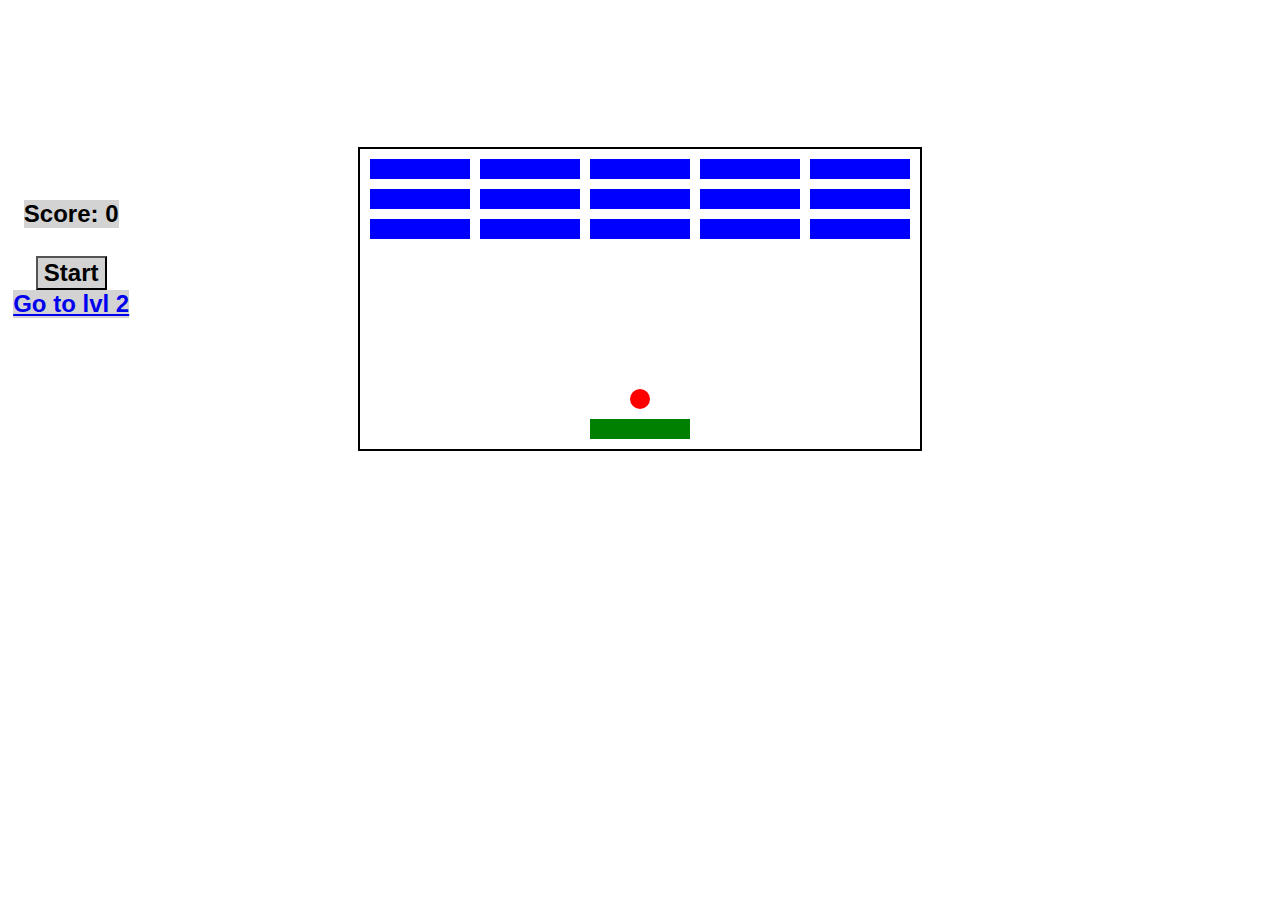
<file: index.html>
<!DOCTYPE html>
<html lang="en">

<head>
    <meta charset="UTF-8">
    <meta name="viewport" content="width=device-width, initial-scale=1.0">
    <title>Document</title>
    <link rel="stylesheet" href="level1.css">
</head>

<body>
   

    <div id="score">Score: 0</div></br>
    <button id="start" onclick="startGame()">Start</button>
    <div id="nextLevel"><a href="level2.html">Go to lvl 2</a></div>

    <div class="grid">
    </div>

    <script src="level1.js"></script>
</body>

</html>
</file>
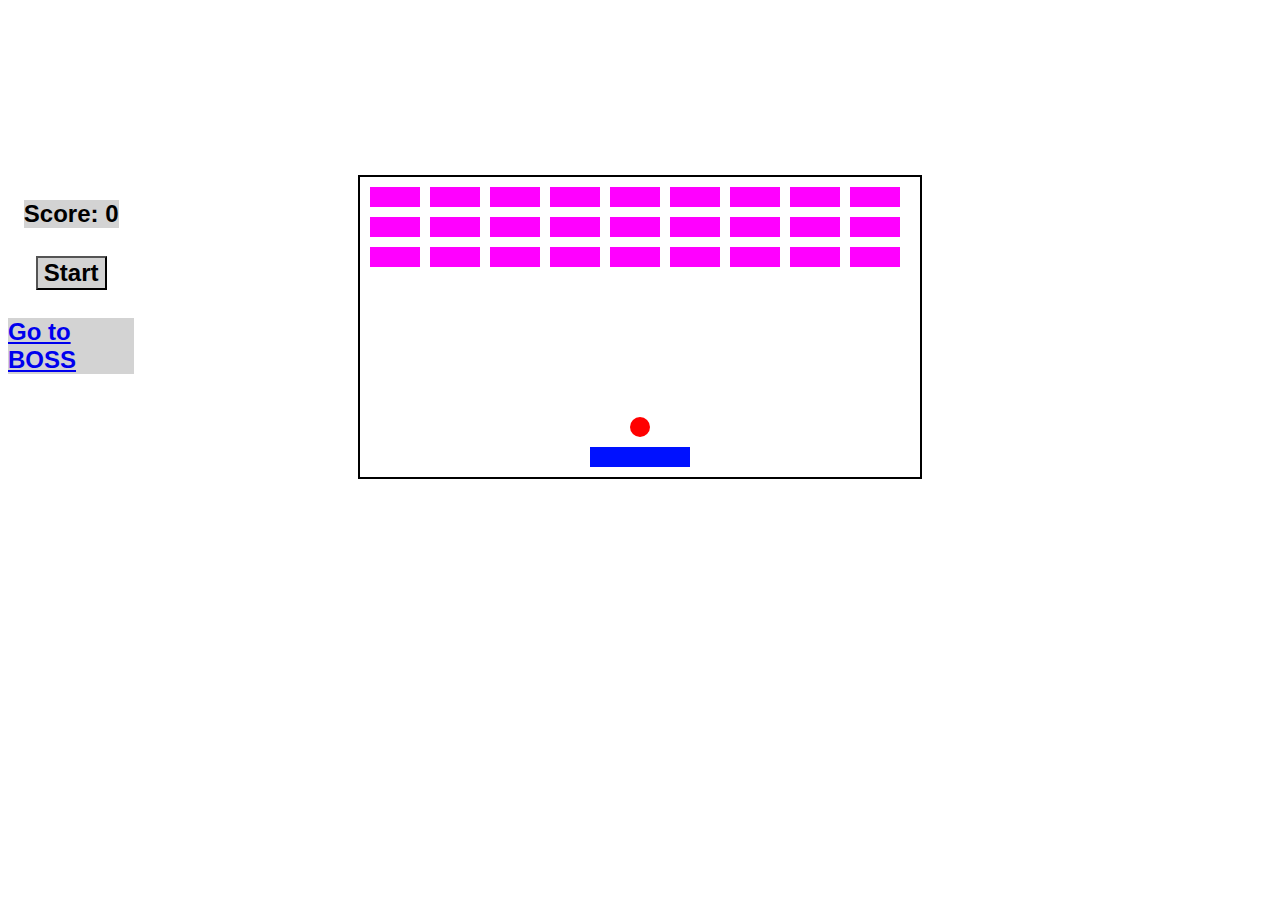
<file: level3.html>
<!DOCTYPE html>
<html lang="en">
<head>
    <meta charset="UTF-8">
    <meta name="viewport" content="width=device-width, initial-scale=1.0">
    <title>Document</title>
    <link rel="stylesheet" href="level3.css">
</head>
<body>
    
    <div id="score">Score: 0</div></br>
    <button id="start" onclick="startGame()">Start</button></br>
    <div id="nextLevel"><a href="level4.html">Go to BOSS</a></div>

    <div class="grid"></div>


    <script src="level3.js"></script>
</body>
</html>
</file>
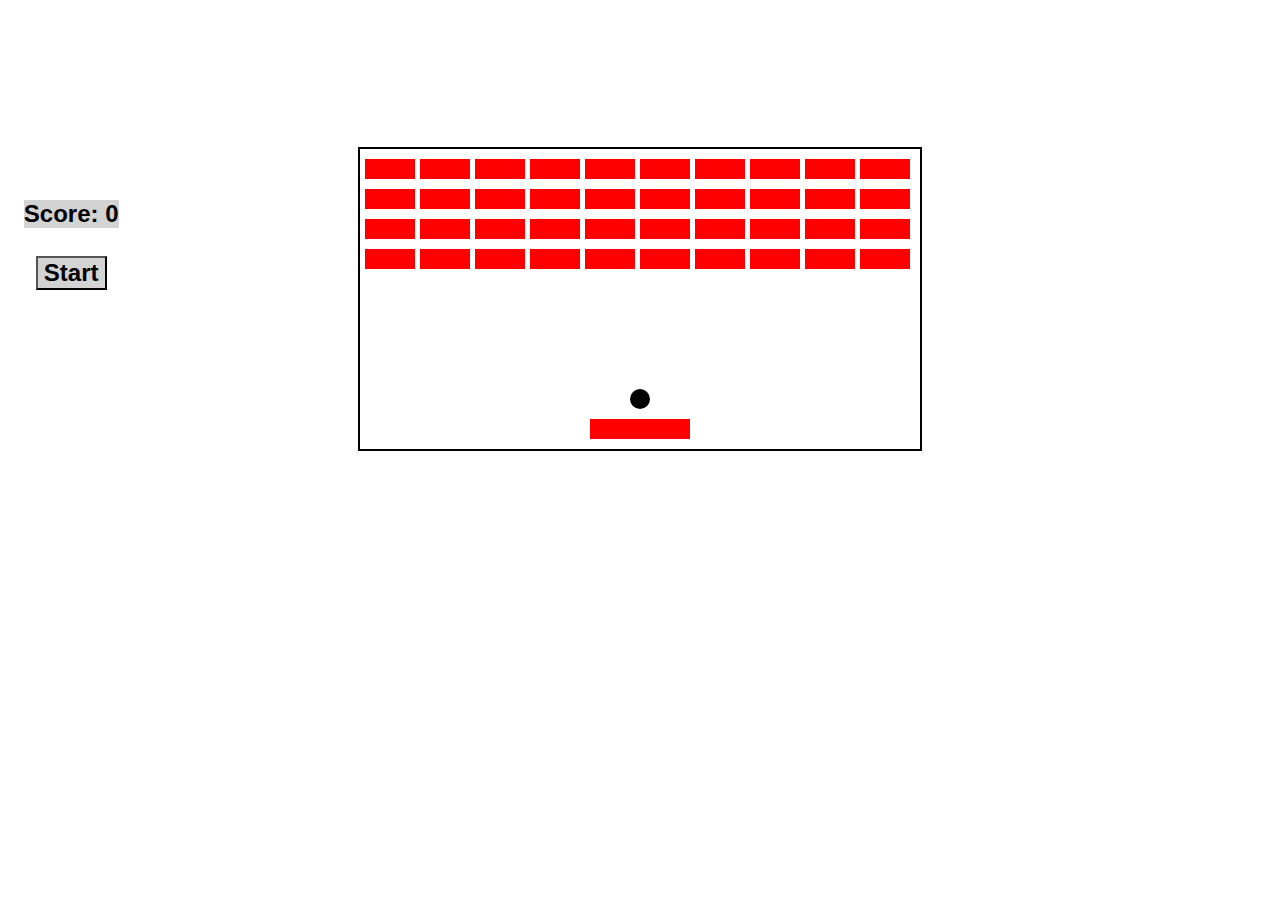
<file: level4.html>
<!DOCTYPE html>
<html lang="en">
<head>
    <meta charset="UTF-8">
    <meta name="viewport" content="width=device-width, initial-scale=1.0">
    <title>Document</title>
    <link rel="stylesheet" href="level4.css">
</head>
<body>
    
    <div id="score">Score: 0</div></br>
    <button id="start" onclick="startGame()">Start</button></br>
    

    <div class="grid"></div>


    <script src="level4.js"></script>
</body>
</html>
</file>
<file: level1.css>
* {
    font-family: 'Trebuchet MS', sans-serif;
    font-weight: bolder;
    font-size: x-large;
}

body{
    display: flex;
    justify-content: center;
    align-items: center;
    flex-direction: column;
    margin-top: 200px;
}
#score {
    background-color: lightgrey;
    margin-right: 90% ;
}
#start {
    background-color: lightgrey;
    margin-right: 90% ;
}
#restart {
    background-color: lightgrey;
    margin-right: 90% ;
}
#nextLevel {
    background-color: lightgrey;
    margin-right: 90% ;
}
.grid {
    position: absolute;
    width: 560px;
    height: 300px;
    border: 2px solid black;
    margin-top: 80px;
}

.block {
    position: absolute;
    background-color: blue;
    width: 100px;
    height: 20px;
}

.user {
    position: absolute;
    background-color: green;
    width: 100px;
    height: 20px;
}

.ball {
    position: absolute;
    width: 20px;
    height: 20px;
    border-radius: 10px;
    background-color: red;
}
</file>
<file: level3.css>
* {
    font-family: 'Trebuchet MS', sans-serif;
    font-weight: bolder;
    font-size: x-large;
}

body{
    display: flex;
    justify-content: center;
    align-items: center;
    flex-direction: column;
    margin-top: 200px;
}
#score {
    background-color: lightgrey;
    margin-right: 90% ;
}
#start {
    background-color: lightgrey;
    margin-right: 90% ;
}
#restart {
    background-color: lightgrey;
    margin-right: 90% ;
}
#nextLevel {
    background-color: lightgrey;
    margin-right: 90% ;
}
.grid {
    position: absolute;
    width: 560px;
    height: 300px;
    border: 2px solid black;
    margin-top: 80px;
}

.block {
    position: absolute;
    background-color: rgb(255, 0, 255);
    width: 50px;
    height: 20px;
}

.user {
    position: absolute;
    background-color: rgb(0, 17, 255);
    width: 100px;
    height: 20px;
}

.ball {
    position: absolute;
    width: 20px;
    height: 20px;
    border-radius: 10px;
    background-color: red;
}
</file>
<file: level4.css>
* {
    font-family: 'Trebuchet MS', sans-serif;
    font-weight: bolder;
    font-size: x-large;
}

body{
    display: flex;
    justify-content: center;
    align-items: center;
    flex-direction: column;
    margin-top: 200px;
}
#score {
    background-color: lightgrey;
    margin-right: 90% ;
}
#start {
    background-color: lightgrey;
    margin-right: 90% ;
}
#restart {
    background-color: lightgrey;
    margin-right: 90% ;
}
#nextLevel {
    background-color: lightgrey;
    margin-right: 90% ;
}
.grid {
    position: absolute;
    width: 560px;
    height: 300px;
    border: 2px solid black;
    margin-top: 80px;
}

.block {
    position: absolute;
    background-color: rgb(255, 0, 0);
    width: 50px;
    height: 20px;
}

.user {
    position: absolute;
    background-color: rgb(255, 0, 0);
    width: 100px;
    height: 20px;
}

.ball {
    position: absolute;
    width: 20px;
    height: 20px;
    border-radius: 10px;
    background-color: rgb(0, 0, 0);
}
</file>
